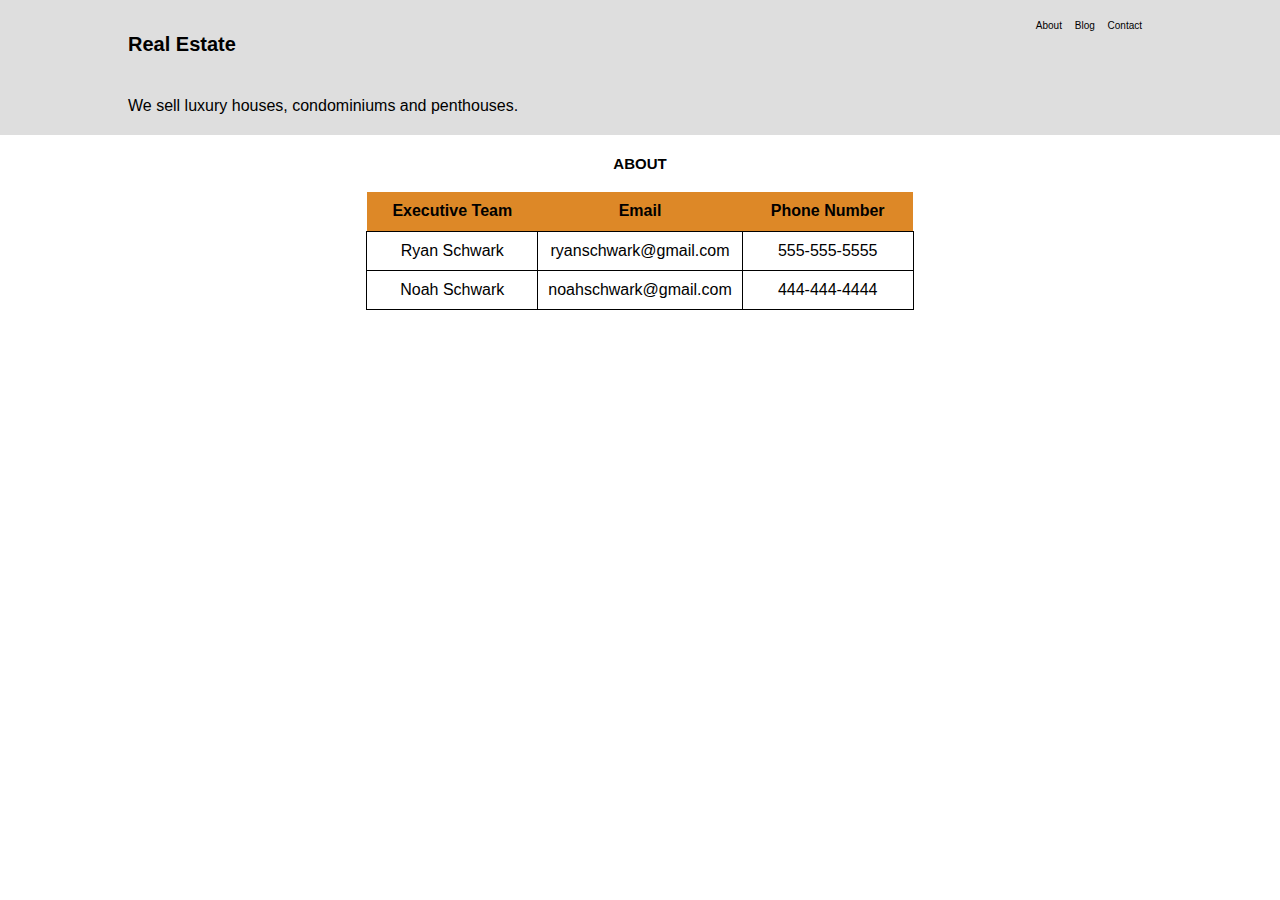
<file: about.html>
<!DOCTYPE html>
<html lang="en">
<head>
    <meta charset="UTF-8">
    <meta http-equiv="X-UA-Compatible" content="IE=edge">
    <meta name="viewport" content="width=device-width, initial-scale=1.0">
    <link rel="stylesheet" href="Normalize.css">
    <link rel="stylesheet" href="mystyle.css">
    <title>Document</title>
</head>
<body>
    <header class="about-header">
        <div class="container flex-container">
        <h1> Real Estate</h1>
        <nav class="menu">
            <a href="about.html">About</a>
            <a href="blog.html">Blog</a>
            <a href="contact.html">Contact</a>
        </nav>
    </div>
    <div class="container">
        <p>We sell luxury houses, condominiums and penthouses.</p>
    </div>
    </header>
    <main class="container">
        <h2>About</h2>
        <table class="tablemobile">
            <thead>
                <tr>
                    <th>Executive Team</th>
                    <th>Email</th>
                    <th>Phone Number</th>
                </tr>
            </thead>
            <tbody>
                <tr>
                    <td>Ryan Schwark</td>
                    <td>ryanschwark@gmail.com</td>
                    <td>555-555-5555</td>
                </tr>
                    <td>Noah Schwark</td>
                    <td>noahschwark@gmail.com</td>
                    <td>444-444-4444</td>
            </tbody>
        </table>
    </main>
</body>
</html>
</file>
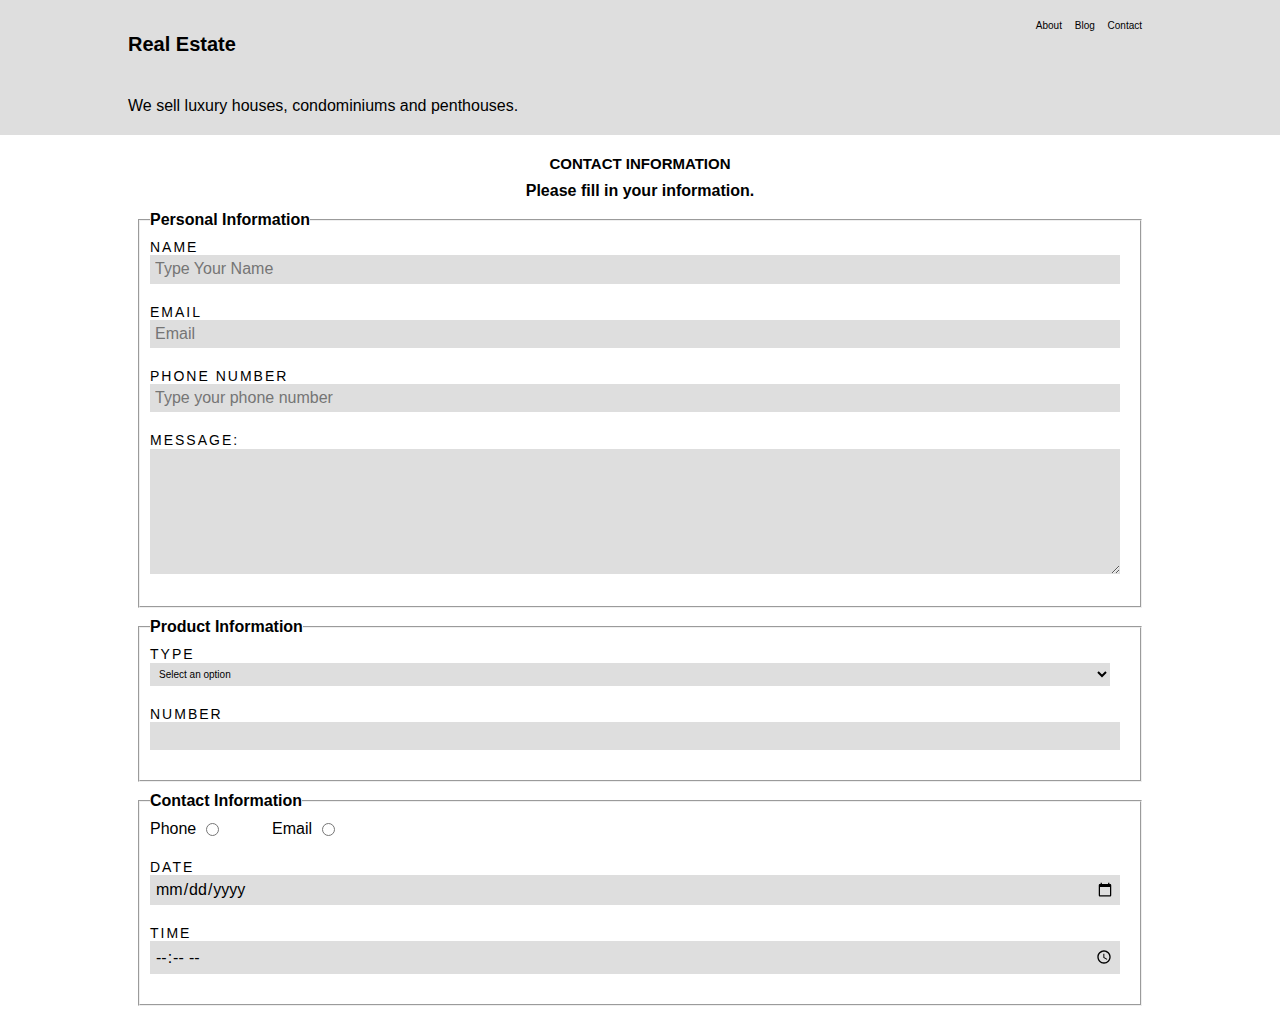
<file: contact.html>
<!DOCTYPE html>
<html lang="en">
<head>
    <meta charset="UTF-8">
    <meta http-equiv="X-UA-Compatible" content="IE=edge">
    <meta name="viewport" content="width=device-width, initial-scale=1.0">
    <link rel="stylesheet" href="Normalize.css">
    <link rel="stylesheet" href="mystyle.css">
    <title>Document</title>
</head>
<body>
    <header class="about-header">
        <div class="flex-container container ">
        <h1>Real Estate</h1>
        <nav class="menu">
            <a href="about.html">About</a>
            <a href="blog.html">Blog</a>
            <a href="contact.html">Contact</a>
        </nav>
    </div>
    <div class="container">
        <p>We sell luxury houses, condominiums and penthouses.</p>
    </div>
    </header>
    <main class="container">
        <h2>Contact Information</h2>
        <h3>Please fill in your information.</h3>
            <form>
                <fieldset>
                    <legend>Personal Information</legend>
                    <div class="input-control">
                        <label>Name</label>
                        <input type="text" placeholder="Type Your Name">
                    </div>
                    <div class="input-control">
                        <label>Email</label>
                        <input type="text" placeholder="Email">
                    </div>
                    <div class="input-control">
                        <label>Phone Number</label>
                        <input type="text" placeholder="Type your phone number">
                    </div>
                    <div class="input-control">
                        <label>Message:</label>
                        <textarea cols="30" rows="10"></textarea>
                    </div>
                </fieldset>
                <fieldset>
                    <legend>Product Information</legend>
                    <div class="input-control">
                        <label>Type</label>
                        <select>
                            <option value="option1">Select an option</option>
                            <option value="option2">House</option>
                            <option value="option3">Condo</option>
                            <option value="option4">Penthouse</option>
                        </select>
                    </div>
                    <div class="input-control">
                        <label>Number</label>
                        <input type="text" placeholder="">
                    </div>
                </fieldset>
                <fieldset>
                    <legend>Contact Information</legend>
                    <div class="contactcontainer">
                        <label for="phonecontact">Phone</label> 
                        <input class="radioinput" type="radio" id="phonecontact" name="contact" value="phone"/>
                    </div>
                    <div class="contactcontainer">
                        <label for="emailcontact">Email</label>
                        <input type="radio" id="emailcontact" name="contact" value="email"/>
                    </div>
                    <div class="input-control">
                        <label>Date</label>
                        <input type="date" placeholder="">
                    </div>
                    <div class="input-control">
                        <label>time</label>
                        <input type="time" placeholder="">
                    </div>
                </fieldset>
            </form>
    
    </main>

</body>
</html>
</file>
<file: mystyle.css>
/*global*/
html{
    font-size: 62.5%;/*1rem=10px*/
}
body{font-family: Verdana, Geneva, Tahoma, sans-serif;
}
a{
    color: black;
    text-decoration: none;
}
p{
    font-size: 1.6rem;
    line-height: 2;
}
*{
    margin: 0;
    padding: 0;
}
table{
    border: 1px solid solid black;
    font-size: 1.6rem;
    border-collapse: collapse;
    margin: 2rem auto;
}
td{
    border: 1px solid black;
    width: 15rem;
    padding: 1rem;
    text-align: center;
}
th{
    width: 15rem;
    padding: 1rem;
    background-color: #dd8827;
}
label,input,legend{
    font-size: 1.6rem;
}
input, textarea, select{
    width: 98%;
    background-color: #dedede;
    border: none;
    padding: 0.5rem;
    
}
/*utlities*/
.container{
    width: 80%;
    margin: auto auto;

}
.flex-container{
    display: flex;
    flex-direction: row;
    justify-content: space-between;
    padding: 2rem;
}
img{
    max-width: 100%;
}
@media(max-width:768px){
    .container{
        width: 90%;
    }
    .flex-container{
        flex-direction: column;
    }

}
/*header*/
header.site-header{
    display: flex;
    flex-direction: column;
    justify-content: space-around;
    background-image: url(../img/header.jpg);
    height: 50vh;
    background-position: top center;
    background-size: cover;
    
}
header.site-header h1{
    font-size: 3.5rem;
    color: white;
    margin: 0;
    padding: 0;
}
header.site-header p{
    color: white;
}
nav#navigation{
    display: flex;
    flex-direction: row;
    justify-content: space-between;
    align-items: center;
    width:20rem;
}
nav#navigation a{
    color: white;
    font-size: 1.6rem;
}

/*mobile menu*/
.mobile-menu{
    display: none;
}
.bars{
    width: 2rem;
}
#navigation{
    display: block;
}
@media (max-width:768px){
    .mobile-menu{
        display: block;}
        #navigation{
            display:none;
        }
        nav#navigation{
            flex-direction: column;
        }
}
#navigation:target{
    display: block;
}
/*main*/
.about-item{
    padding: 1rem;
    margin-right: 1rem;
}
.about-item p{
    font-size: 1.4rem;
    text-align: justify;
}
.about-item img {
    display: block;
    margin: 1rem auto;
    
}
.about-us h2{
    font-size: 3rem;
    text-align: center;
    text-transform: uppercase;
    letter-spacing: .3rem;
    margin: 2rem;
}
.about-item h3{
    font-size: 2rem;
    text-align: center;
    margin: 1rem;
}
/*houses*/
.house2{
    margin-left: -53%;
    font-size: 3rem;
}
.houses-container{
display: flex;
flex-direction: row;
justify-content: space-around;
}
.house-item{
    background-color: #dedede;
    margin-right: 1rem;
    margin-bottom: auto;
}
.houses-container h3{
    font-size: 2rem;
}
.text.info{
    font-size: 1.6rem;
}
.price{
    color: green;
    font-size: 1.6rem
}
@media(max-width:768px){
    .houses-container{
        flex-direction: column;
    }
    h2.house2{
        margin: auto;
        font-size: 2.5rem;
    }
}
.detailsbtn{
    width: 350px;
    display: block;
    background-color: rgba(213, 138, 18, 0.902);
    color: white;
    border: none;
    padding: 5px;
    justify-content: center;
    text-align: center;
    margin: auto;
    margin-bottom: 1rem;
    padding-bottom: auto
}
.icon-container{
    display: flex;
    flex-direction: row;
    margin: auto;
    justify-content: center;
}
.icon-p{
    display: flex;
    flex-direction: row;
    margin: auto;
    justify-content: center;
}
.main-icon{
    display: flex;
    flex-direction: row;
    margin: auto;
    margin-bottom: 1rem;
}
.icon-container{
    display: flex;
    flex-direction: row;
}
.sub-icon{
    display: flex;
    flex-direction: row;
    margin-left: 1.5rem;
}
/*about*/
.about-header{
    background-color: #dedede;
    height: 15vh;
}
.about-header nav.menu a{
    color: black;
    margin-right: 1rem;
}
h2{
    text-align: center;
    text-transform: uppercase;
    margin-top: 2rem;
}
@media (max-width: 768px){
    .about-header{
        flex-direction: column;
    }
    div.container{
        font-size: ;
    }
    .tablemobile{
        flex-direction: column;
        font-size: 1.3rem;

    }
}
/*blog*/
.blog-item{
    display: flex;
    flex-direction: column;
    justify-content: center;
    align-items: center;
}
.blog-text{
    background-color: #dedede;
    border-radius: 1rem;
    padding: 1.5rem;
}
/*contact*/
.input-control {
    margin-bottom: 2rem;
}
legend{
    font-weight: 700;
}
.input-control label{
    font-weight: 100;
    text-transform: uppercase;
    font-size: 1.4rem;
    letter-spacing: .2rem;
}
fieldset{
    padding: 1rem;
    margin: 1rem;
}
h3{
    text-align: center;
    font-size: 1.6rem;
    margin: 1rem
}
.contactcontainer{
    display: inline-flex;
    flex-direction: row;
    margin-right: 5rem;
    text-align: center;
    padding-bottom: 2rem;
}
input[type=radio]{
    margin-left: 10px;
}
@media(max-width:768px){
    div.blogvideo{
        display: flex;
        flex-direction: column;
        height: 35vh;
        align-items: center;
    }
}
</file>
